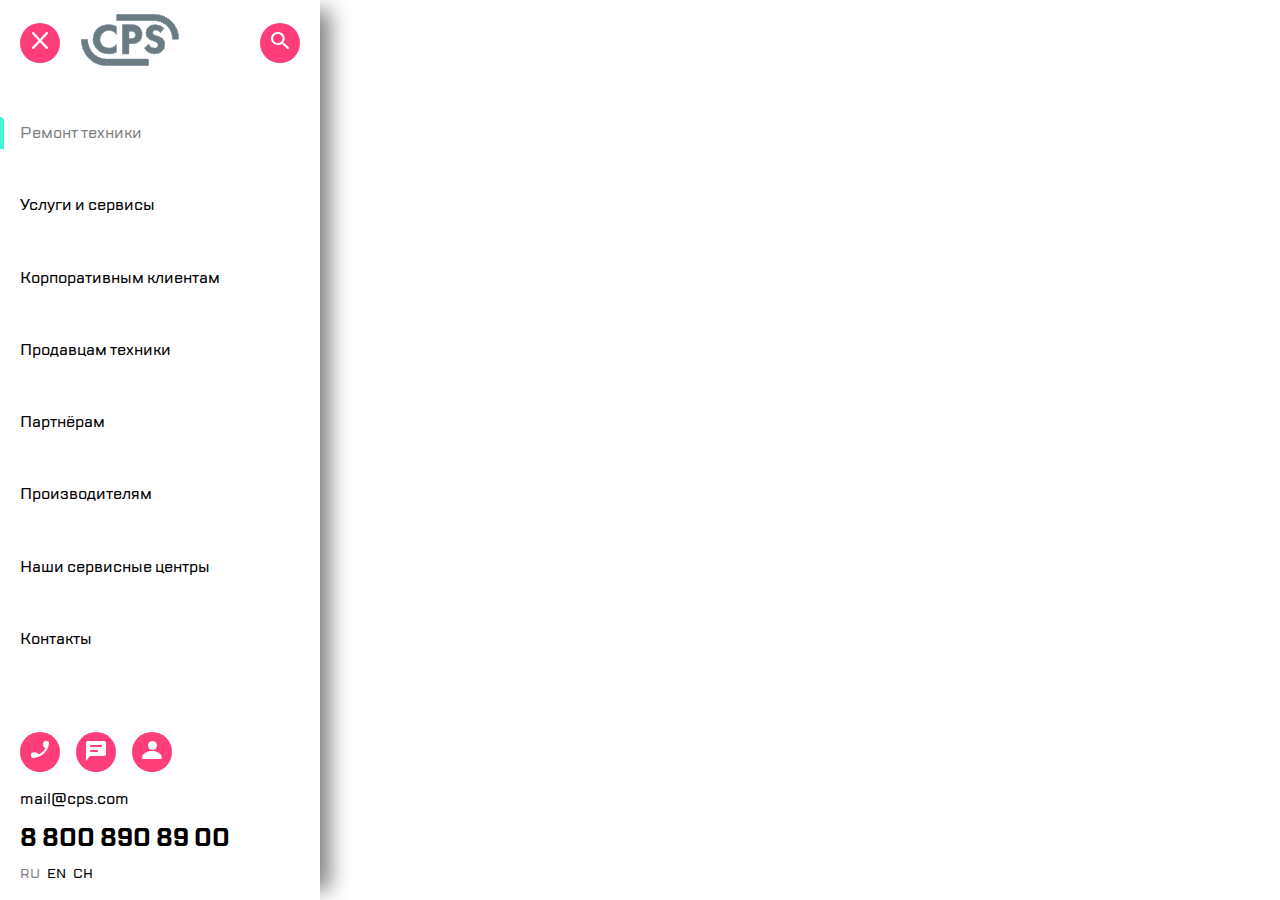
<file: index.html>
<!DOCTYPE html>
<html lang="ru">
<head>
    <meta charset="UTF-8">
    <meta name="viewport" content="width=device-width, initial-scale=1.0">
    <link rel="stylesheet" href="style.css">
    <title>Document</title>
</head>
<body>
    <div class="aside">
        <div class="aside-menu">
            <div class="aside-menu__header">
                <button class="aside-menu__button button--red">
                    <img src="svg/cross.svg" alt="">
                </button>
                <a href="" class="aside-menu__logo-link">
                    <img src="png/Group.png" alt="">
                </a>
                <button class="aside-menu__button button--red">
                    <img src="svg/search.svg" alt="">
                </button>
            </div>

            <nav class="aside-menu__nav">
                <ul>
                    <li class="active"><a href="#">Ремонт техники</a></li>
                    <li class="item"><a href="#">Услуги и сервисы</a></li>
                    <li class="item"><a href="#">Корпоративным клиентам</a></li>
                    <li class="item"><a href="#">Продавцам техники</a></li>
                    <li class="item"><a href="#">Партнёрам</a></li>
                    <li class="item"><a href="#">Производителям</a></li>
                    <li class="item"><a href="#">Наши сервисные центры</a></li>
                    <li class="item"><a href="#">Контакты</a></li>
                </ul>
            </nav>

            <div class="aside-menu__footer">

                <div class="aside-menu__action">
                    <ul>
                        <li>
                            <button class="aside-menu__button button--red">
                                <img src="svg/phone.svg" alt="">
                            </button>
                        </li>

                        <li>
                            <button class="aaside-menu__button button--red">
                                <img src="svg/chat.svg" alt="">
                            </button>
                        </li>

                        <li>
                            <button class="aside-menu__button button--red">
                                <img src="svg/profile.svg" alt="">
                            </button>
                        </li>
                    </ul>
                </div>

                <div class="aside-menu__mail"><a href="#">mail@cps.com</a></div>
                <div class="aside-menu__phone"><a href="#">8 800 890 89 00</a></div>

                <div class="aside-menu__language">
                    <ul>
                        <li><button class="aside-menu__button footer-button-active">RU</button></li>
                        <li><button class="aside-menu__button footer-button">EN</button></li>
                        <li><button class="aside-menu__button footer-button">CH</button></li>
                    </ul>
                </div>
            </div>
        </div>
    </div>
</body>
</html>
</file>
<file: style.css>
@font-face {
    font-family: 'TTLakes-Thin';
	font-style: normal;
	font-weight: normal;
	src: url('./fonts/TTLakes-Regular.woff');
}

@font-face {
    font-family: 'TTLakes-Thin';
	font-style: normal;
	font-weight: medium;
	src: url('./fonts/TTLakes-Medium.woff');
}

@font-face {
    font-family: 'TTLakes-Thin';
	font-style: normal;
	font-weight: bold;
	src: url('./fonts/TTLakes-Bold.woff');
}

body {
    font-family: 'TTLakes-Thin';
}

.aside {
    position: absolute;
	left: 0;
	top: 0;
	z-index: 1;
    width: 320px;
    min-height: 620px;
    height: 100%;
    box-shadow: 20px 0px 20px -10px #808080;
}

.aside-menu {
    height: 100%;
	padding: 0 20px;
	display: flex;
	flex-direction: column;
	justify-content: space-between;
}

/*стили*/

.aside-menu__button {
    border: 0px solid white;
    background-color: white;
    font-family: 'TTLakes-Thin';
    padding: 0;
}

.button--red {
    width: 40px;
    height: 40px;
    border-radius: 20px;
    border: 0px solid white;
    background-color: rgb(255, 62, 121);
}

.button--red:hover {
    background-color: rgb(237, 32, 94);
    transition-duration: 0.4s;
}

.aside ul {
    list-style: none;
    padding-left: 0;
}

.aside a {
    text-decoration: none;
    color: black;
}

/*верхнее меню*/

.aside-menu__header {
	display: flex;
	justify-content: space-between;
	align-items: center;
    margin-top: 14px;
}

.aside-menu__logo-link {
    margin-right: 60px;
}

/*ссылки с навигацией*/

.aside-menu__nav {
    display: flex;
    flex-grow: 1;
}

.aside-menu__nav ul {
    display: flex;
    flex-direction: column;
    justify-content: space-evenly;
    margin-top: 0;
}

.aside-menu__nav .item:hover {
	opacity: 0.5;
	transition-duration: 0.4s;
}

.active {
    position: relative;
}

.active a {
    opacity: 0.5;
}

.aside-menu__nav ul li a {
    display: inline-block;
	text-decoration: none;
	color: inherit;
}

.active::before {
	display: inline-block;
	background-image: url("png/highlight.png");
    content: "";
    width: 4px;
	height: 32px;
    position: absolute;
    left: -20px;
    bottom: -5px;
}

/*контакты и язык*/

.aside-menu__action ul {
    display: flex;
}

.aside-menu__action li {
    margin-right: 16px;
}

.aside-menu__mail {
    margin-top: 16px;
}

.aside-menu__phone {
    margin-top: 12px;
}

.aside-menu__phone a {
    font-size: 24px;
    font-weight: 700;
}

.aside-menu__language ul {
    display: flex;
    justify-content: flex-start;
    margin-top: 8px;
}

.aside-menu__language ul li {
    margin-right: 7px;
}

.footer-button-active {
    opacity: 0.5;
}

.footer-button:hover {
    opacity: 0.5;
    transition-duration: 0.4s;
}
</file>
